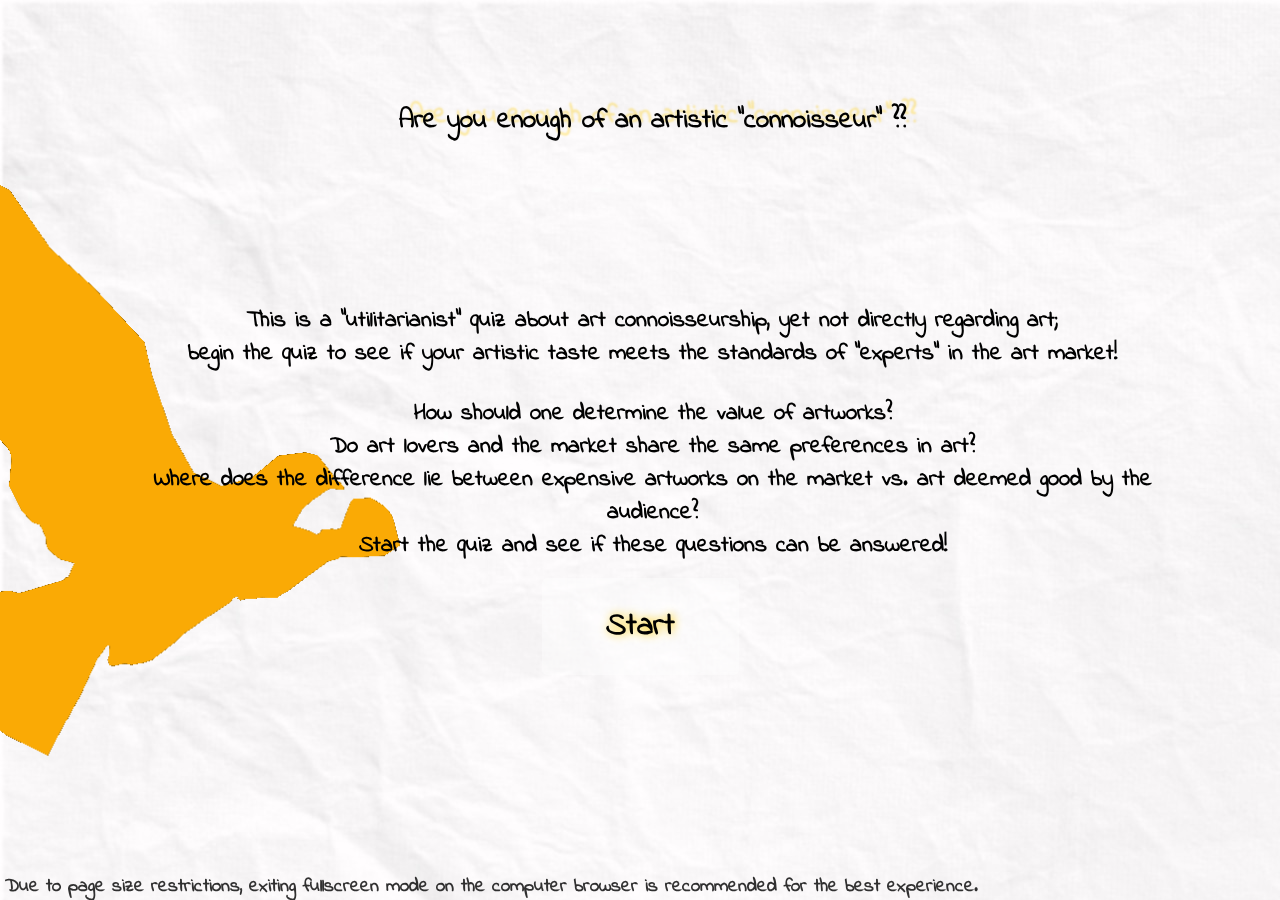
<file: index.html>
<!DOCTYPE html>
<html>

<head>
    <title>START!</title>
    <meta property="og:title" content="Tale of the Abandoned (EN)">
    <meta property="og:description" content='This is a "utilitarianist" quiz  about  art connoisseurship, yet not directly regarding art; begin the quiz to see if your artistic taste meets the standards of "experts" in the art market!'>
    <meta property="og:image" content="https://tz016.github.io/Tale-of-the-Abandoned/pic/IMG.jpg"/>
    <link rel="icon" href="pic/img_icon.ico" type="image/x-icon">
    <link rel="stylesheet" href="style.css">
    <script src="script.js"></script>
</head>

<body>
    <div class="imgContainer"> 
        <img id="gif" src="pic/p1-4/1-7鸽子无背景.GIF">
    </div>
    <div class="start-container">
    <button id="start" onclick="openNewMobilePage()">Start</button>
    </div>
    <h2>Are you enough of an artistic “connoisseur” ??</h2>
    <div id="type">
        <p id="q-1">This is a "utilitarianist" quiz  about  art connoisseurship, yet not directly regarding art;<br>begin the quiz to see if your artistic taste meets the standards of "experts" in the art market!
        </p>
        <p id="q0">How should one determine the value of artworks?<br>Do art lovers and the market share the same preferences in art?<br>Where does the difference lie between expensive artworks on the market vs. art deemed good by the audience?<br>Start the quiz and see if these questions can be answered!
        </p>
    </div>
    <div id="notes">Due to page size restrictions, exiting fullscreen mode on the computer browser is recommended for the best experience.</div>
    <script>
        window.addEventListener('resize', () => {
 
 window.resizeTo(500*9/19.4*3/2,500*3/2+62);
 console.log("resize")
}
);
        function openNewMobilePage() {
    if(window.innerHeight<window.innerWidth){
    const leftPosition = (1200 - 500 *9/19.4*3/4) / 2;
    const topPosition = 500 / 4;
    const newPage = window.open('index.html', '_blank', `width=${500*9/19.4*3/2},height=${500*3/2},left=${leftPosition}",top=${topPosition},toolbar=no, initial-scale=1.0, menubar=no, resizeable=no, scrollbars=no`);
    }else{
        window.location.href="quizpage.html";
    }
   
}
    </script>
</body>

</html>
</file>
<file: style.css>
@font-face {
    font-family: 'uploadfont'; /* 自定义字体名称 */
    src: url('IndieFlower.ttf') format('truetype');
    /* src: Arial black format('truetype'); 字体文件路径和格式 */
  }

  @font-face {
    font-family: 'uploadfont2'; /* 自定义字体名称 */
    src: url("Rou.ttf") format('truetype');
    /* src: Arial black format('truetype'); 字体文件路径和格式 */
  }
  .loader {
    position: fixed;
    top: 50%; /* 从顶部垂直居中 */
    left: 50%; /* 从左侧水平居中 */
    transform: translate(-50%, -50%);
    border: 4px solid #f3f3f3;
    border-top: 4px solid #49a8c4;
    border-radius: 50%;
    width: 50px;
    height: 50px;
    animation: spin 2s linear infinite; /* 使用CSS动画 */
  }
  img {
    -webkit-user-drag: none;
  }
  
  @keyframes spin {
    0% { transform: rotate(0deg); }
    100% { transform: rotate(360deg); }
  }
  
#mute-button{
  position: absolute;
  z-index: 100;
  background:rgba(255, 255, 255, 0.394);
  border: none;
  border-radius: 20px;
  font-size: 3vh;
  top:2vh;
  right:2vw;
  transition: text-shadow 0.2s ease;
}
#mute-button:hover{
  text-shadow: 4px 4px 4px #49a7c4;
}

@media (max-aspect-ratio: 5/4) {
  #notes{
    position: absolute;
    bottom: 0;
    left:3px;
    font-size: 1.5vh;
    color: #0000008e;
  }
  h2{
    position: absolute;
    writing-mode: horizontal-tb;
    top:7vh;
    left:2vw;
    right:2vw;
    font-size: 2.5vh;
    text-align: center;
    text-shadow: 10px -5px 2px rgba(255, 204, 0, 0.355);

  }
  #q0{
    position: absolute;
    writing-mode:horizontal-tb;
    right: 0;
    width:99vw;
    text-align: center;
    font-size:1.7vh;
    top:15vh;
    transition: font-size 0.5s ease;
  }
  #q0:hover,#q-1:hover{
    font-size:1.8vh;
  }
  #q-1{
    position: absolute;
    font-size:1.7vh;
    rotate: 45deg;
    text-orientation: upright;
    bottom:30vh;
    left:0vw;
    right:0vw;
    width:100vw;
  }
  /* #type{
    position: absolute;
    writing-mode: vertical-rl;
    top:13vh;
    right:0vw;
    height:auto;
    text-orientation: upright;
    font-size:1.8vh;
    letter-spacing: -0.5vh;;
    }
    #type p{
      margin-left: 3vw;
    }  */
  #start{
      position: absolute;
      /* white-space: nowrap; */
      /* display:flex;  */
      padding:2%;
      padding-left: 5%;
      padding-right:5%;
      top:43%;
      right:20%;
      font-size:3.5vh;
      font-weight: bolder;
      text-shadow: #FC0 1px 0 10px;
      background-color:rgba(255, 255, 255, 0.4);
      color: black;
      border: none;
      border-radius: 5px;
      justify-content: center;
      cursor: pointer;
      transition: background-color 0.8s ease;
      font-family: 'uploadfont', sans-serif;
  }
 body{
  overflow: hidden;
 }
}

/* 使用媒体查询，在大屏幕上应用不同的样式 */
@media (min-aspect-ratio: 5/4) {
  #notes{
    color: rgba(0, 0, 0, 0.807);
    position: absolute;
    bottom: 0;
    left:5px;
    font-size: 1.5vw;
  }
  #type{
    position: absolute;
    bottom:30vh;
    margin-bottom: 5vh;
    left:12vw;
    width: 78vw;
    height:auto;
    text-align: center;
    font-size:1.8vw;
    }
    #type p{
      margin-top: 3vh;
    } 
    h2{
      position: absolute;
      bottom:82vh;
      text-align: center;
      left:12vw;
      width: 78vw;
      text-shadow: 10px -5px 2px rgba(255, 204, 0, 0.355);
    }
   #start{
    bottom:25%;
    font-size: 3.5vh;
    font-weight: bolder;
   }
}
/* #type{
  position: absolute;
  bottom:50vh;
  left:12vw;
  width: 78vw;
  height:auto;
  text-align: center;
  font-size:1.5vw;
  /* white-space: nowrap; */


/* #type p{
  margin-top: 3vh;
}  */
.still {
  position: absolute;
  top:15vh;
    text-align: center;
    margin:5vw;
    font-size:5vw;
    opacity:0;
    z-index: 10;
    animation: appear 14s;
    animation-delay:20s;
    text-shadow: 0.5px 0.5px 0.5px #000000;

}
/* #line1{
  position: absolute;
  opacity: 0;
  animation: introanim1 5s;
}
#line2{
  position: absolute;
    /* border-right: 2px solid transparent; */
   
@keyframes appear{
  20% { opacity:1 }
  90% { opacity:1  }
  100%{opacity:0}
}
/* 打印效果 */
/* @keyframes typing {
  from { width: 0; }
  to { width: 40vw; }
}
@keyframes typing2 {
  0%{
    opacity: 0;
    width: 0;}
  50% { 
    opacity: 1;
    width: 0; }
  100% { width: 34vw; }
} */

  .imgContainer {
    position: fixed;
    top: 0;
    left: 0;
    width: 100%;
    height: 100%;
    display: flex;
  justify-content: center;
  align-items: center;
  height: 100vh;
  overflow: hidden;

  }
  #gif{
    max-width: 100%;
  height: auto;
  }
  #bggif{
    height: 100vh;
  }
  .sketchContainer {
    display: flex;
  justify-content: center;
  align-items: center;
  height: 100vh;
  overflow: hidden;
  }
/* 
  canvas {
    display: block;
  }
  
  #myContainer {
    position: fixed;
    left: 0px;
    top: 0px;
    width: 100%;
    height: 100%;
  } */
  #page8 .slider-container {
    position: absolute;
    display:flex;
    /* justify-self: center; */
    left:10%;
    right:10%;
    top: 15%;
  }
  #page9 .slider-container {
    position: absolute;
    display:flex;
    left:10%;
    right:10%;
    top: 15%;
  }
  #page7 .slider-container {
    position: absolute;
    /* display:flex; */
    /* justify-self: center; */
    left:10%;
    right:10%;
    bottom: 15%;
  }
  .slider{
    position: absolute;
   width:70%;
   top:25px;
   height:2px;
   background: #FC0;
   box-shadow: 10px 3px 10px #FC0;
  }
  .slider:hover{
    background: rgb(255, 255, 255);
  }
  
  .sliderValue{
    position: absolute;
    right:10px;
    top:0px;
    text-shadow: 10px 3px 10px #FC0;
  }

  #arrow1{
    position:fixed;
    font-size:10vh;
    color:rgb(255, 204, 0);
    top: -30px;
    left:40vw;
    right:40vw;
    transform: rotate(-90deg);
    text-shadow: 1px 1px 1px #49a8c4;
    z-index:10;
    transition: 0.3s color;
    animation: float 1s ease-in-out infinite;
  }
  #arrow2{
    position:fixed;
    font-size:10vh;
    display: none;
    color:rgb(250, 250, 250);
    bottom: -30px;
    left:40vw;
    right:40vw;
    transform: rotate(-90deg);
    text-shadow: 1px 1px 1px #49a8c4;
    z-index:10;
    transition: 0.3s color;
    animation: float 1s ease-in-out infinite;
  }
  @keyframes float{
    0%{
      transform:rotate(90deg) translateX(0.5px);
    }50%{
      transform: rotate(90deg) translateX(-6px);
    }
    100%{
      transform:rotate(90deg) translateX(0);
    }
  }
  /* #arrow1:hover{
    color:white;
  }
  #arrow2:hover{

    color:#49a8c4;
  } */
  #tip{
    position: fixed;
    color:rgba(255, 255, 255, 0.873);
    text-shadow: 2px 2px 2px #49a7c4;
    font-size: 12vw;
    /* rotate: 90deg; */
    opacity: 0;
    animation: disappear 5s, float 5s;
    top:40vh;
    justify-content: center;
    z-index: 5;


  }
  #poster{
    position: absolute;
    top:0;
    width:100vw;
    height:100vh;
    z-index:1;
  }
  #info{
    position:fixed;
    font-size:0.8rem;
    color:rgb(255, 204, 0);
    top: 20px;
    right:55vw;
    width:40vw;
    animation: float2 1s ease-in-out infinite;
  }
  @keyframes float2{
    0%{
      transform:translateY(0.5px);
    }50%{
      transform:  translateY(-6px);
    }
    100%{
      transform: translateY(0);
    }
  }
  #result1{
    z-index:3;
  }
  /* #result2{
    display: none;
  } */
  .result h1{
    color: #000000;
    text-shadow: 1px 1px 1px #49a7c4,
                  -1px -1px 1px white;
    margin-left: 3px;

  }
  .result{
    position: fixed;
    text-shadow: 1px 1px 1px #f0f0f0;
    padding:3px;
    overflow-y: scroll;
    margin:5px;
    box-shadow: 10px 10px 10px rgba(0, 0, 0, 0.5), 
                -10px -10px 10px #FC0, 
                inset 0 0 20px white;
    top:10vh;
    bottom:40vh;
    left:10%;
    right:10%;
    font-size:1 rem;
    z-index:16;
   
}
.message{
  position: absolute;
  top:65vh;
  left:14vw;
  bottom:10vh;
  z-index:15;
}
.message h1{
  position: absolute;
  white-space: nowrap;
  bottom:3vh;
  left:0vw;
  font-size: 3vh;
  text-shadow: 1px 1px 1px #FC0;
}
#submit:hover{
  font-style: italic;
  box-shadow: 1px 1px 2px #000000;
}
#submit{
  position: absolute;
  bottom:1vh;
  left:55vw;
  height:4vh;
  white-space: nowrap;
  width:auto;
  background-color: #ffffff67;
  border-radius: 10px;
  color: #FC0;
  box-shadow: 1px 1px 1px #f0f0f0,
              -1px -1px 1px #49a7c4;
  border-style: dotted;
  font-family: 'uploadfont', sans-serif;
}
#messages{
  position: absolute;
  overflow-y: scroll;
  top:0;
  max-height:16vh;
  width:70vw;
  font-style: oblique;
}

input{
  position: absolute;
  bottom:1vh;
  height:3vh;
  left:0vw;
  width:50vw;
  font-family: 'uploadfont', sans-serif;
}

.resultpage {
  height: 100vh; /* 单个页面的高度 */
  display: flex;
  align-items: center;
  justify-content: center;
  font-size: 2vh;
  background-color: #f0f0f0;
  transition: opacity 0.5s;
}

.resultpage.hidden {
  opacity: 0; /* 隐藏页面 */
}
.resultpage body{
  margin: 0;
padding: 0;
height: 200vh; /* 页面高度的总和 */
}
/* .down{
  transform:translateY(100vh);
}
.up{
  transform:translateY(-100vh);
}
#result1{
  display:block;
  animation: up 2s ease, down 2s ease;
}
#result2{
  display:none;
  animation: up 2s ease, down 2s ease;
} */
  /* .resultpage {
    align-items: center;
    justify-content: center;
    font-size: 2vh;
    background-color: #f0f0f0;
    transition: opacity 0.5s;
  } */
  /* #page17 .down{
    transform: translateY(-100vh);
  } */
  
  /* .resultpage.hidden {
    opacity: 0;  */
  
  /* #result1{
  position: absolute;
  top:0vh;
  margin: 0;
  padding: 0;
  height: 100vh; 
  } */
body {
    /* margin: 0;
    display: flex;
    align-items: center;
    justify-content: center;
    min-height: 100vh; */
    touch-action: manipulation;
    background-image: url('pic/background.jpeg');
    font-family: 'uploadfont', 'uploadfont2', sans-serif; /* 使用自定义字体，如果无法加载则使用默认 sans-serif 字体 */
    font-weight: bold;
    font-size:large;
    overflow: hidden;
    user-select: none;
    -webkit-touch-callout: none;

-webkit-user-select: none;

-khtml-user-select: none;

-moz-user-select: none;

-ms-user-select: none;
  }
  #q1,#q2{
    position:absolute;
    text-shadow: 0.5px 0.5px 0.5px #000000;
    font-size: 1.2rem;
    margin: 10vw;
    top:17vh;
    z-index:10;
  }
 
  #image1,#image2,#image3,#image4,#image5,#image6,#image7,#p9,#p10{
    top:0px;
    left:0px;
    position:fixed; 
    width: 100vw;
    height: 100vh;
    opacity: 0;
  }
  .intro{
    position:absolute;
    top:10vh;
    text-align: center;
    margin:5vw;
    z-index: 10;
    font-size:4vw;
    font-weight: bolder;
    text-shadow: 0.5px 0.5px 0.5px #000000;
  }
  #t1{
    opacity: 0;
    animation: introanim1 10s;
  }
 #t2{
    opacity: 0;
    animation: introanim2 10s;
    animation-delay: 10s;
 }

  @keyframes introanim1{
    0% {
      opacity: 1;
    }
    40%{
        opacity: 1;
  }
  100% {
    opacity: 0;
  }
  }
  @keyframes introanim2{
    0% {
      opacity: 0;
    }
    50%{
        opacity: 1;
  }
  100% {
    opacity: 0;
  }
  }
  #skip{
    position: absolute;
    font-size:small;
    top:3%;
    left:3%;
    background-color: rgb(255,168,0,50);
    padding:1%;
  }
  @keyframes floatup2 {
    0% {
      transform: translate(0%,0%) scale(1); 
      opacity: 0;
    }
    80%{
        transform: translate(0%,10%) scale(1.2); 
        opacity: 0.8;
  }
  100% {
    transform: translate(0%, 20%) scale(1.3); 
    opacity: 0;
  }
}
@keyframes floatup3 {
  0% {
    transform: translate(0%,20%) scale(1.3); 
    opacity: 0;
  }
  80%{
      transform: translate(0%,10%) scale(1.1); 
      opacity: 0.8;
}
100% {
  transform: translate(0%, 0%) scale(1); 
  opacity: 0;
}
}


  @keyframes floatup {
    0% {
      transform: translate(0%,0%) scale(1); 
      opacity: 0;
    }
    75%{
        transform: translate(0%,25%) scale(1.9); 
        opacity: 0.8;
  }
  100% {
    transform: translate(0%, 30%) scale(2); 
    opacity: 0;
  }
}

@keyframes floatup4 {
  0% {
    transform: translate(0%,0%) scale(1); 
    opacity: 0;
  }
  50%{
      transform: translate(40%,-10%) scale(1.9); 
      opacity: 0.8;
}
  70%{
    transform: translate(10%,40%) scale(1.9); 
      opacity: 0.6;
  }
100% {
  transform: translate(-50%, 0%) scale(2); 
  opacity: 0;
}
}
  #image1{ 
    animation: floatup 5s ;
  }

  #image2{
  animation: floatup 5.5s ;
  animation-delay: 4.5s;
}

#image3{
  animation: floatup 5.5s ;
  animation-delay: 9s;
}
#image4{
  animation: floatup 5.5s ;
  animation-delay: 13.5s;
}
#image5{
  animation: floatup 5.5s ;
  animation-delay: 18s;
}
#image6{
  animation: floatup 5.5s ;
  animation-delay: 22.5s;
}
#image7{
  animation: floatup 5.5s ;
  animation-delay: 27s;
}
#p9{
  animation: floatup2 4s ;
}
#p10{
  animation: floatup3 3s ;
  animation-delay: 3s;
}
#q2{
  animation:colorchange 9s ;
  color: white;
}
@keyframes colorchange{
0%{
  color:white;
}
40%{
  color:white;
}
100%{
  color:black;
}
}
#p11{
  top:0px;
    left:0px;
    position:fixed; 
    width: 100vw;
    height: 100vh;
    opacity: 1;
    animation: floatup4 9s;
}
#p11para,#p12para,#p13para{
  position: absolute;
  color:black;
  left:5%;
  top:20%;
  font-size:medium;
}
  .book {
    position: absolute;
    top: 0;
    left: 0;
    width: 100vw;
    height: 100vh;
    /* justify-content: center;
    align-items: center;
    flex-direction: column;
    text-align: center; */
    overflow: hidden;
    background-size: contain;
    transform-style: preserve-3d;
    perspective: 1500px;
    font-weight: bold;
    transition: transform 3s cubic-bezier(0.22, 1, 0.36, 1);
}





		/* 定义size-up动画，使元素从初始状态缩放到35倍大小 */
		/* @keyframes size-up {
			from {
				transform: scale(0.1); 
			}
			to {
				transform: scale(35);
			}
		} */

		/* 将size-up动画添加到img元素中，使图片缩放到35倍大小 */

#page2 {
    background-image: url('pic/scene2_1wpic.jpeg');
    max-height: 100%;
    background-size:cover;
    background-position: center;
}

#page3 {
    background-image: url('pic/scene2_2wpic.jpeg');
    background-size:cover;
    background-position: center;
}

#page4 {
    background-image: url('pic/scene2_3wpic.jpeg');
    background-size:cover;
    background-position: center;
}
#page5 {
    background-image: url('pic/scene2_4wpic.jpeg');
    background-size:cover;
    background-position: center;
}
#page7 {
  background-image: url('pic/p12.jpg');
  background-size:cover;
  color:white;
  background-position: center;
}
#page8 {
  background-image: url('pic/p13.jpg');
  background-size:cover;
  color:white;
  background-position: center;
}
#page9 {
  background-image: url('pic/p14.jpg');
  background-size:cover;
  color:white;
  background-position: center;
}
#page11 {
  background-image: url('pic/p15.jpg');
  background-size:cover;
  color:white;
  background-position: center;
}
#page12 {
  background-image: url('pic/p15.jpg');
  background-size:cover;
  color:white;
  background-position: center;
}
#page13 {
  background-image: url('pic/p16.jpg');
  background-size:cover;
  color:white;
  background-position: center;
}
#page15 {
  background-image: url('pic/page15.jpg');
  background-size:cover;
  color:black;
  background-position: center;
}
  /* .book {
    background-color: white;
    padding: 20px;
    border-radius: 10px;
    box-shadow: 0 0 10px rgba(0, 0, 0, 0.2);
    text-align: center;
  } */
.start-container{
    display: flex;
    justify-content: center;
    align-items: center;
    margin-top: 20px; 
    height:10vh;
}
#start{
    position: absolute;
    display:flex; 
    padding:2%;
    padding-left: 5%;
    padding-right:5%;
    text-shadow: #FC0 1px 0 10px;
    background-color:rgba(255, 255, 255, 0.4);
    color: black;
    border: none;
    border-radius: 5px;
    justify-content: center;
    cursor: pointer;
    transition: background-color 0.8s ease;
    font-family: 'uploadfont', sans-serif;
}
#start:hover{
    background-color: rgba(73, 168, 196, 0.3);
}
  /* .button-container {
    position: absolute;
    display:flex;
    justify-content: space-between;
    flex-direction: row;
    
} */

.button {
    font-size: large;
    background-color:rgba(255, 255, 255, 0); 
    color: black;
    border: none;
    border-radius: 5px;
    justify-content: center;
    cursor: pointer;
    transition: font-size 0.3s ease;
    font-weight: bold;
    font-family: 'uploadfont', sans-serif;
  }
  #b1:hover,#b2:hover{
    background-color: #49a7c47c; 
  }
 #b1,#b2{
  transition: background-color 0.5s ease;
 }
.button:hover {

  font-size: larger;
}

#page2 p {
    display:inline-block;
    margin-left:10%;
    font-size: medium;
    margin-top: 12vh;
}
/* #page2 .button-container {
    position: absolute;
    display:flex;
    justify-self: center;
    left:20%;
    right:20%;
    bottom: 15%;
} */

#page2 #b1{
  position: absolute;
  left:23vw;
  bottom:22vh;
  font-size: 2rem;
  text-shadow: 6px 6px 5px #49a8c4;
  
}
#page2 #b2{
  position: absolute;
  right:23vw;
  bottom:22vh;
  font-size: 2rem;
  text-shadow: 6px 6px 5px #49a7c4;
}


#page3 p {
    display:inline-block;
    margin-left:30%;
    font-size: medium;
    margin-top: 6vh;
}
/* #page3 .button-container {
    position: absolute;
    display:flex;
    justify-self: center;
    left:20%;
    right:20%;
    bottom: 15%;
} */
#page3 #b1{
  position: absolute;
  left:23vw;
  bottom:22vh;
  font-size: 2rem;
  text-shadow: 6px 6px 5px #49a8c4;
  
}
#page3 #b2{
  position: absolute;
  right:23vw;
  bottom:22vh;
  font-size: 2rem;
  text-shadow: 6px 6px 5px #49a8c4;
  
}


#page4 p {
  position: absolute;
    display:inline-block;
    margin-left:10vw;
    width: 45vw;
    height: 20vh;
    font-size: medium;
    top: 5vh;
}
/* #page4 .button-container {
    position: absolute;
    display:flex;
    justify-self: center;
    left:55%;
    right:7%;
    top: 12%;
} */
#page4 #b1{
  position: absolute;
  right:35vw;
  top:14vh;
  font-size: 2rem;
  text-shadow: 6px 6px 5px #49a8c4;
}
#page4 #b2{
  position: absolute;
  right:10vw;
  top:14vh;
  font-size: 2rem;
  text-shadow: 6px 6px 5px #49a8c4;
}


#page5 p {
  position: absolute;
  display:inline-block;
  margin-left:15%;
  width: 45vw;
  height: 20vh;
  font-size: medium;
  top: 10vh;
}
/* #page5 .button-container {
    position: absolute;
    display:flex;
    justify-self: center;
    left:47%;
    right:7%;
    top: 25%;
} */

#page5 #b1{
  position: absolute;
  right:54vw;
  top:24vh;
  font-size: 2rem;
  text-shadow: 6px 6px 5px #49a8c4;
}
#page5 #b2{
  position: absolute;
  right:24vw;
  top:24vh;
  font-size: 2rem;
  text-shadow: 6px 6px 5px #49a8c4;
}
/* #page15 .button-container{
  position: absolute;
    display:flex;
    justify-self: center;
    left:55%;
    right:7%;
    top: 12%;
} */
#p15para{
  position: absolute;
  left:10%;
  width: 45%;
  height: 20%;
  font-size: medium;
  margin-top: 20%;
}
#page15 #b1{
  position: absolute;
  top:18vh;
  left:40vw;
  font-size: 2rem;
  text-shadow: 6px 6px 5px #49a8c4;
  margin-right:2%;
  
}
#page15 #b2{
  position: absolute;
  top:18vh;
  left:75vw;
  font-size: 2rem;
  text-shadow: 6px 6px 5px #49a7c4;
    margin-left:2%;
}
#p7para {
  display:inline-block;
  margin-left:10%;
  width: 45%;
  height: 48%;
  font-size: medium;
  margin-top: 23%;
}
#p8para, #p9para {
  display:inline-block;
  margin-left:6%;
  width: 60%;
  height: 40%;
  font-size: medium;
  margin-top: 15%;
}


#bird{
  height:100vh;
  width:100vw;
  opacity:0;
  animation: floatup5 2s;
}
#birdgif{
  position:absolute;
  top:0;
  left:0;
  height:100vh;
  width:100vw;
  opacity: 0;
  animation:Bird 3s;
}
#p15{
  position:absolute;
  top:0;
  left:0;
  height:100vh;
  width:200vw;
  z-index:-3;
  opacity: 0;
  animation: floatup6 7s;
}
#p16{
  position:absolute;
  top:0;
  left:0;
  height:100vh;
  width:100vw;
  z-index:-3;
  opacity: 0;
  animation: floatup7 8s;
  animation-delay: 3.8s;
}
#q3{
  position:absolute;
  top:30%;
  margin:8%;
  font-size: large;
  opacity:0;
  text-shadow: 0.5px 0.5px 0.5px black;
  animation:floatup7 8s;
  animation-delay:3.8s;

}
/* #p17{
  position:absolute;
  top:0;
  left:0;
  height:100vh;
  z-index:-3;
  opacity: 0;
  animation: floatup8 2s;
  animation-delay: 7s;
}
#p18{
  position:absolute;
  top:0;
  left:0;
  height:100vh;
  z-index:-3;
  opacity: 0;
  animation: floatup9 4s;
  animation-delay: 8.5s;
} */
/* .conver{
  position:absolute;
  width:50vw;
  z-index:3;
  opacity: 0;
  font-size: small;
  animation: floatup9 14s;
} */
/* #lxconver{
  bottom:6vh;
  left:10vw;
} */
/* #p19{
  position:absolute;
  top:0;
  left:0;
  height:100vh;
  z-index:-3;
  opacity: 0;
  animation: floatup10 2s;
  animation-delay: 12s;
} */
#p22{
  position:absolute;
  top:0;
  left:0;
  height:100vh;
  width:100vw;
  opacity: 0;
  animation: birdfloat1 2s; 
}

#p23{
  position:absolute;
  top:0;
  left:0;
  height:100vh;
  width:100vw;
  opacity: 0;
  animation:birdfloat 5s ease;
}
@keyframes birdfloat1{
  0%{
    opacity:1;
  };
  100%{
    opacity:0;
  }
}
@keyframes birdfloat{
  0%{
    transform:translate(-10vw,-60vh);
    opacity:0;
  };
  50%{
    opacity:1;
  }
  70%{
    opacity:1;
  }
  85%{
    transform:translate(0,0);
  }
}
#p25{
  position:absolute;
  top:0;
  left:0;
  height:100vh;
  width:100vw;
  opacity: 0;
  animation: birdperson 4s;
  animation-delay: 10s;
}
#p26{
  position:absolute;
  top:0;
  left:0;
  height:100vh;
  width: 100vw;;
  opacity: 0;
  animation: rubbish 10.5s;
  animation-delay: 14s;
}
#ljx{
  position:absolute;
  top:8vh;
  left:5vw;
  height:auto;
  font-size: 1rem;
  opacity:0;
  text-shadow: 0.5px 0.5px 0.5px #000000;
  animation:disappear 10s;
  animation-delay:14.5s;
}

#jingyi{
  position:absolute;
  top:0;
  left:0;
  height:100vh;
  width:100vw;
  opacity: 0;
  animation: jingyi 2s;
}
#p27{
  position:absolute;
  top:0;
  left:0;
  height:100vh;
  width:100vw;
  opacity: 0;
  animation: jingyi1 9s;
  animation-delay: 1s;
}
#jingyitf{
  position:absolute;
  top:20vh;
  right:20vw;
  font-size: 2vh;
  width: 70vw;
  rotate:-20deg;
  z-index: 4;
  opacity: 0;
  animation: disappear 8s;
  animation-delay: 1.5s;
}
#ball{
position: absolute;
left:-35vw;
top:-60vh;
opacity:0;
animation: disappear 35s;
animation-delay: 9.5s;
}
#prepare{
  position: absolute;
  font-size: 2vh;
  left:10vw;
  right:10vw;
  top:10vh;
  text-shadow: 1px 1px 1px #49a7c486;
  opacity:0;
  animation: disappear 30s;
  animation-delay: 14.5s;
}
#curation{
  position: absolute;
  width:100%;
  bottom:10vh;
  opacity:0;
  animation: disappear 25s;
  animation-delay: 14.5s;
}
#thx{
  position: absolute;
  font-size: 3vh;
  left:25vw;
  top:35vh;
  text-shadow: 1px 1px 2px #49a7c4;
  opacity:0;
  animation: disappear 5s;
  animation-delay: 9.5s;
}
  

@keyframes jingyi {
  0%{
    opacity: 1;
  }
  100%{
    opacity: 0.4;
    transform: scale(4) translate(10vw,-40vh);
  }
}
@keyframes jingyi1{
  0%{
    opacity: 0;
  }
  20%{
    opacity: 1;
  }
  80%{
    opacity:1
  }
}
@keyframes birdperson {
  40%{
    transform: scale(1.7) translate(-5vw,-17vh);
    opacity: 1;
}100%{
  opacity: 1;
  transform: scale(12) translate(-12vw,-40vh);
}
  
}
@keyframes rubbish {
  0%{
    opacity: 1;
    transform: scale(14) translate(-33vw,-28vh);
  }
  50%{
    opacity:1;
    transform:scale(1) translate(0vw,0vh);
  }
  80%{
    opacity:1;
  }
  
}
@keyframes floatup7{
  0%{
    transform: translate(80%,0) scale(1); 
    opacity: 0;
  }
  50%{
    transform: translate(0,0) scale(1); 
    opacity: 1;
  }
  80%{
    opacity:1;
  }
  100%{
    transform: translate(10%,-70%) scale(1); 
    opacity: 0;
  }
}
/* @keyframes floatup8{
  0%{
    transform: translate(10%,80%) scale(1); 
    opacity: 0;
  }
  50%{
    transform: translate(0,0) scale(1); 
    opacity: 1;
  }
  100%{
    transform: translate(-20%,20%) scale(1.5); 
    opacity: 0;
  }
} */
/* @keyframes floatup9{
  0%{
    transform: translate(0%,0%) scale(1); 
    opacity: 0;
  }
  25%{transform: translate(0,0) scale(1); 
    opacity: 1;

  }
  75%{
    transform: translate(0,0) scale(1); 
    opacity: 1;
  }
  100%{
    transform: translate(180%,-230%) scale(8); 
    opacity: 0;
  }
} */
/* @keyframes floatup10{
  0%{
    transform: translate(0%,0%) scale(1); 
    opacity: 0;
  }
  50%{
    transform: translate(0,0) scale(1); 
    opacity: 1;
  }
  100%{
    transform: translate(0%,-20%) scale(1); 
    opacity: 0;
  }
} */
@keyframes Bird{
  0%{
    transform: translate(0,0) scale(1); 
    opacity: 0;
  }
  30%{
    opacity: 0;
  }
  90%{
    opacity:1
  }
  100%{
    opacity: 0;
  }
}
@keyframes floatup5 {
  0% {
    transform: translate(0%,0%) scale(1); 
    opacity: 1;
  }
100% {
  transform: translate(-140%, -140%) scale(4); 
  opacity: 0;
}
}
@keyframes floatup6 {
  0% {
    transform: translate(0%,0%) scale(1); 
    opacity: 0;
  }
  30%{
    transform: translate(0%,0%) scale(1); 
    opacity: 0;
  }
  40%{
    transform: translate(0%,0%) scale(1); 
    opacity: 1;
  }
  /* 75% {
    transform: translate(-80%, 0%) scale(1); 
    opacity: 1;
  } */
100% {
  transform: translate(-100%, 0%) scale(1); 
  opacity: 0;
}
}



#TFback{
    background-color: rgba(43, 42, 41, 0.4);
   border:0px;
    color:white;
    left:-1px;
    padding:1%;
    padding-left:4%;
    padding-right:1.5%;
    position: absolute;
    top:3%;
    font-weight:bolder;
    transition: font-size 0.3s ease;
}

#sliderback{
  position:absolute;
  top:50vh;
  left:0px;
  height:10vh;
  justify-content: center;
  background-color: rgba(200, 205, 201, 0.582);
  color:white;
  width:8vw;
}
.next{
  position:absolute;
  top:50vh;
  right:0px;
  height:10vh;
  justify-content: center;
  background-color: rgba(200, 205, 201, 0.582);
  color:white;
  width:8vw;
}
.next:hover{
  background-color: rgba(43, 42, 41, 0.201);
  font-size:medium;    
}
#sliderback:hover{
  background-color: rgba(43, 42, 41, 0.201);
  font-size:medium;    
}

.back:hover{
  background-color: rgba(43, 42, 41, 0.201);
  font-size:medium;    
}

.container {
    position: relative;
    width: 200px;
  height: 200px;
  overflow: hidden;
  }
  
  .shape {
    width: 100%;
    height: 100%;
    background-color: blue;
  clip-path: polygon(3800/263% 11400/558% , 22600/263% 11500/558%, 100% 100%, 0% 100%);
  }
  
  .tooltip {
    display: none;
    position: absolute;
    top: 0;
    left: 0;
    background-color: rgba(0, 0, 0, 0.8);
    color: white;
    padding: 10px;
    border-radius: 5px;
  }
  
  .shape:hover + .tooltip {
    display: block;
  }

/* 

  .coordinates {
    position: absolute;
    top: 10px;
    left: 10px;
  } */

  
.page-transition-out {
    animation: pageOutAnimation 1s forwards;
  }
  
  .page-transition-in {
    animation: pageInAnimation 1s forwards;
  }
  .disappear{
    animation: diapp 1s ease;
  }
  .appear{
    animation: app 1s ease;
  }
  @keyframes app {
    from{
      opacity:0
    }
    to{
      opacity:1
    }
  }
  @keyframes disapp {
    from{
      opacity:1
    }
    to{
      opacity:0
    }
  }
  @keyframes pageOutAnimation {
    from {
      transform: rotateY(0deg);
      opacity:1;
    }
    to {
      transform: rotateY(-180deg);
      opacity:0;
    }
  }
  
  @keyframes pageInAnimation {
    from {
      transform: rotateY(180deg);
      opacity:0;
    }
    to {
      transform: rotateY(0deg);
      opacity:1;
    }
  }



.top,
.bottom {
    position: absolute;
    width: 100vw;
    height: 50%;
    opacity: 0;
    background-image: url('pic/p24.jpeg'); /* 设置你的图片路径 */
    background-size: 100% 200%;
     /* 上半部分使用center top，下半部分使用center bottom */
    animation-duration: 7s;
    animation-timing-function: ease;
    animation-iteration-count: 1;
    animation-fill-mode: forwards;
    animation-delay: 4s;
}

.top {
    top: 0;
    background-position: center top;
    animation-name: moveTop;
}

.bottom {
    bottom: 0;
    background-position: center bottom;
    animation-name: moveBottom;
}
#jxf{
  position: absolute;
  left:15vw;
  width:70vw;
  bottom:30vh;
  animation: disappear 6s;
  opacity:0;
  text-shadow: 0.5px 0.5px 0.5px #000000;
  align-self: center;
  justify-self: center;
  animation-delay: 4s;
}
@keyframes disappear {
  0%{
    opacity:0;
  }60%{
    opacity:1;
  }100%{
    opacity:0;
  }
  
}
@keyframes moveTop {
    0% {
      opacity:0;
        transform: translateY(0%);
    }
    30%{
      opacity:1;
    }
    100% {
      opacity: 0;
        transform: translateY(50%) scale(2);
    }
}

@keyframes moveBottom {
    0% {
        opacity:0;
        transform: translateY(0%) scale(2);
    }
    30%{
      opacity:0.5;
    }
    100% {
      opacity: 0;
        transform: translateY(-50%);
    }
}
#nextpic{
  position:absolute;
  background: none;
  color:black;
  border: 0;
  font-size: 80px;
  top:27vh;
  right:8vw;
  rotate:15deg;
  text-shadow: #49a7c4 2px 2px 2px;
  z-index: 5;
  transition: color 0.5s ease;
}
#nextpic:hover{
  color:#49a7c4;
}

#picframe{
  position: absolute;
  display: block;
  justify-content: center;
  align-items: center;
  top:34.85vh;
  bottom:23vh;
  left:18.2vw;
  right:18.1vw;
  overflow:hidden;
}
.q31{
  width:100%;
  height:auto;
  transition: all 4s ease-in-out;
}
.q31:hover{
  transform: scale(0.8);
  opacity: 0.4;
}
</file>
